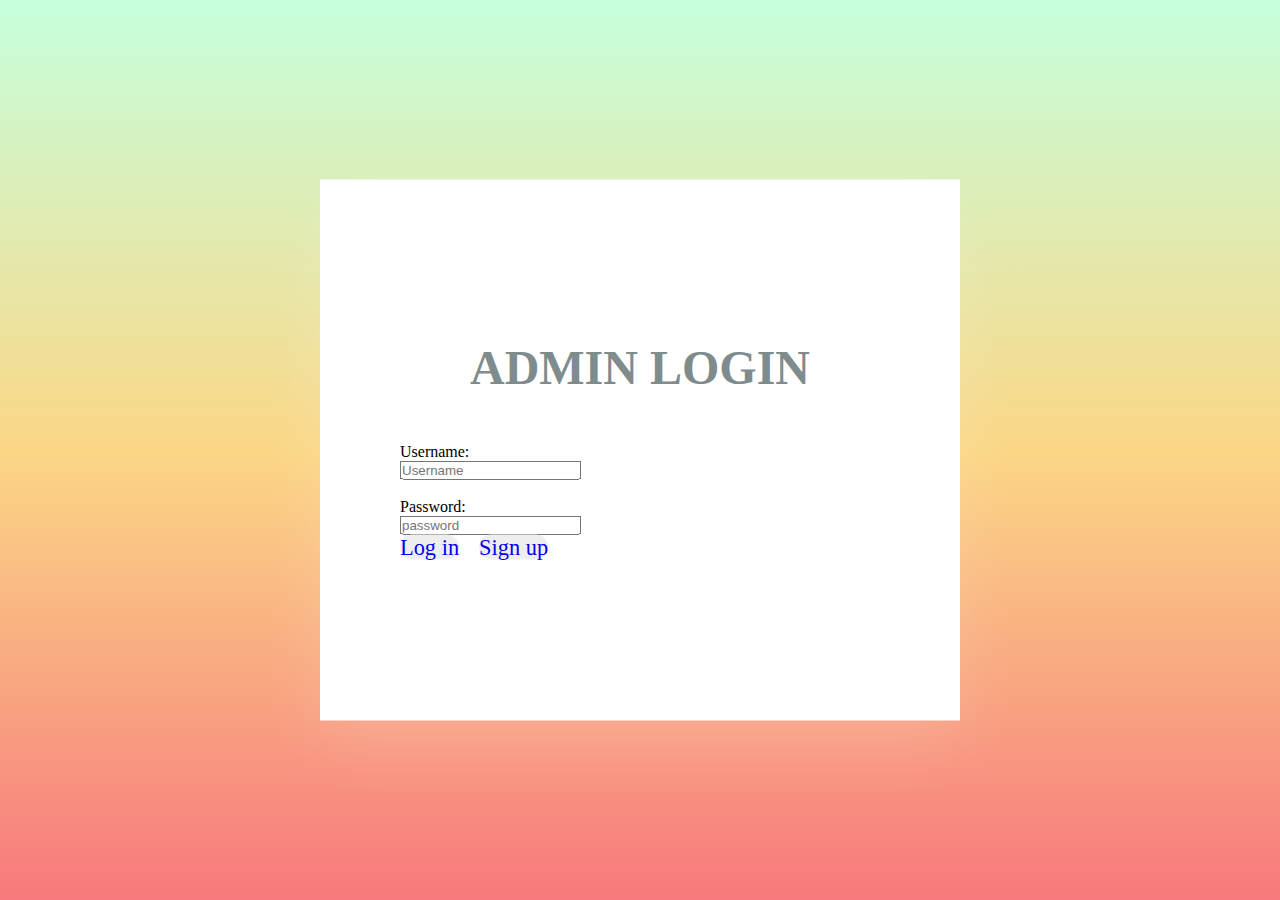
<file: index.html>
<!DOCTYPE HTML>
<html lang="en">
<head>
	<link rel="stylesheet" href="https://stackpath.bootstrapcdn.com/bootstrap/4.1.3/css/bootstrap.min.css" integrity="sha384-MCw98/SFnGE8fJT3GXwEOngsV7Zt27NXFoaoApmYm81iuXoPkFOJwJ8ERdknLPMO" crossorigin="anonymous">
	<link rel="stylesheet" href="style.css">
	<title>Waste Alert</title>


</head>
<body>
	<header>
		
	<div class="card">
		
		<div class="form-container">
			<h2 class="login-heading">Admin login</h2>
			<form action="GET">
				Username: <br>
				<input type="text" placeholder="Username" class="form-element"><br><br>
				Password: <br>
				<input type="password" placeholder="password" class="form-element"><br>
				<!-- <input type="submit" > --> <a href="http://localhost/waste_alert/FIRST.php" class=" btn login-btn">Log in</a>
				<!-- <input type="reset"> --> <a href="#" class="btn signup-btn">Sign up</a>	
			</form>	
		</div>
		
	</div> 

	</header>

	<main>
		<section>
		
		</section>
		
		<section>
		
		</section>

	</main>
	<footer>
		
	</footer>


	<script src="https://code.jquery.com/jquery-3.3.1.slim.min.js" integrity="sha384-q8i/X+965DzO0rT7abK41JStQIAqVgRVzpbzo5smXKp4YfRvH+8abtTE1Pi6jizo" crossorigin="anonymous"></script>
	<script src="https://cdnjs.cloudflare.com/ajax/libs/popper.js/1.14.3/umd/popper.min.js" integrity="sha384-ZMP7rVo3mIykV+2+9J3UJ46jBk0WLaUAdn689aCwoqbBJiSnjAK/l8WvCWPIPm49" crossorigin="anonymous"></script>
	<script src="https://stackpath.bootstrapcdn.com/bootstrap/4.1.3/js/bootstrap.min.js" integrity="sha384-ChfqqxuZUCnJSK3+MXmPNIyE6ZbWh2IMqE241rYiqJxyMiZ6OW/JmZQ5stwEULTy" crossorigin="anonymous"></script>
	
</body>
</file>
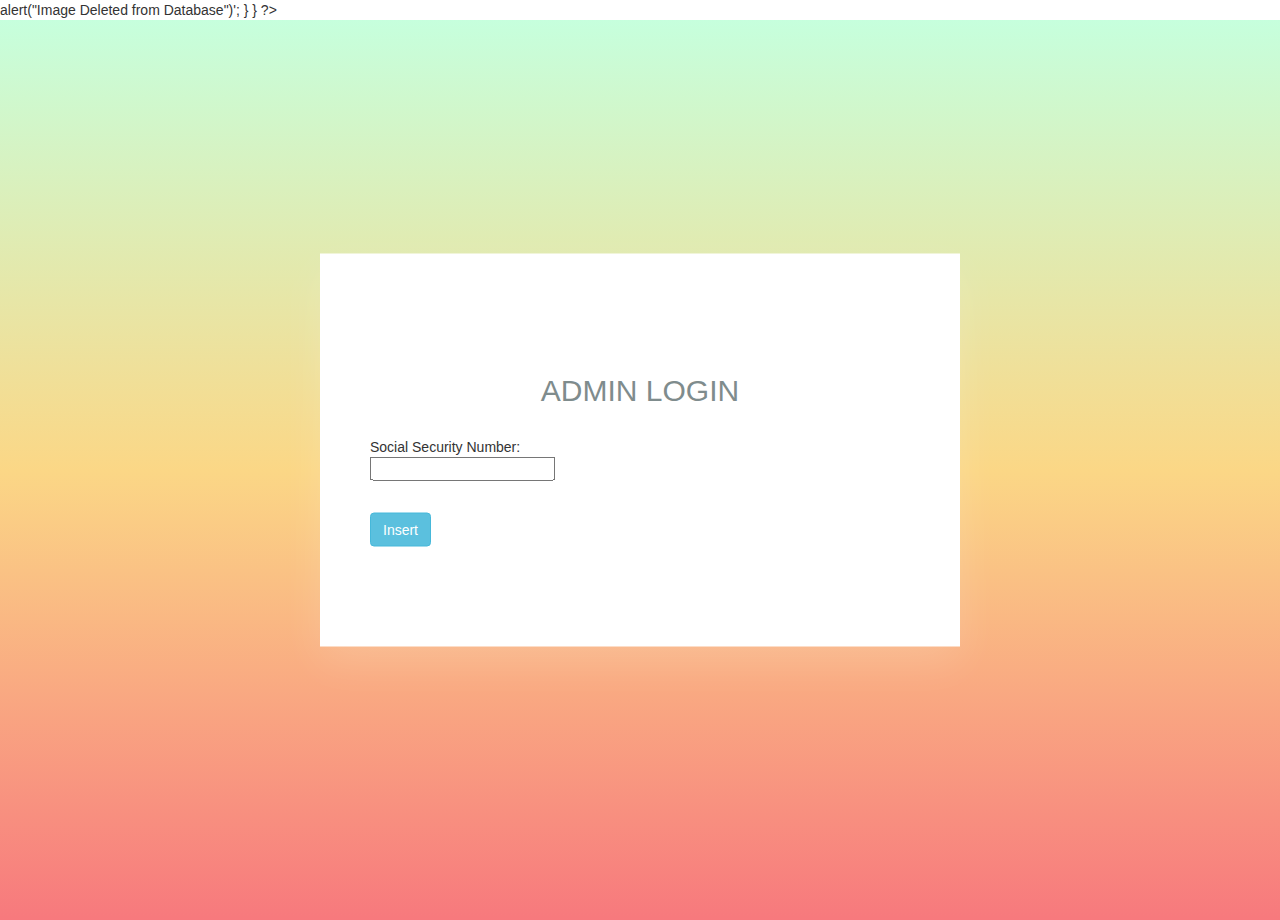
<file: first.html>
<?php  
 $connect = mysqli_connect("localhost", "root", "", "waste_test");  
 if(isset($_POST["insert"]))  
 {  
      $file = $_POST['id'];  
      $query = "DELETE FROM tbl_images WHERE id = '$file'";  
      if(mysqli_query($connect, $query))  
      {  
           echo '<script>alert("Image Deleted from Database")</script>';  
      }  
 }  
 ?>  
 <!DOCTYPE HTML>
<html lang="en">
<head>
	<link rel="stylesheet" href="https://stackpath.bootstrapcdn.com/bootstrap/4.1.3/css/bootstrap.min.css" integrity="sha384-MCw98/SFnGE8fJT3GXwEOngsV7Zt27NXFoaoApmYm81iuXoPkFOJwJ8ERdknLPMO" crossorigin="anonymous">
	<link rel="stylesheet" href="style.css">
	<script src="https://ajax.googleapis.com/ajax/libs/jquery/2.2.0/jquery.min.js"></script>  
           <link rel="stylesheet" href="https://maxcdn.bootstrapcdn.com/bootstrap/3.3.6/css/bootstrap.min.css" />  
           <script src="https://maxcdn.bootstrapcdn.com/bootstrap/3.3.6/js/bootstrap.min.js"></script>  
	<title>Waste Alert</title>


</head>
<body>
	<header>
		
	<div class="card">
		
		<div class="form-container">
			<h2 class="login-heading">Admin login</h2>
			<form method="post" enctype="multipart/form-data">
				Social Security Number: <br>
				<input type="text" name="id" class="form-element"><br><br>

				<input type="submit" name="insert" id="insert" value="Insert" class="btn btn-info" />  	
			</form>	
		</div>
		
	</div> 

	</header>



	<script src="https://code.jquery.com/jquery-3.3.1.slim.min.js" integrity="sha384-q8i/X+965DzO0rT7abK41JStQIAqVgRVzpbzo5smXKp4YfRvH+8abtTE1Pi6jizo" crossorigin="anonymous"></script>
	<script src="https://cdnjs.cloudflare.com/ajax/libs/popper.js/1.14.3/umd/popper.min.js" integrity="sha384-ZMP7rVo3mIykV+2+9J3UJ46jBk0WLaUAdn689aCwoqbBJiSnjAK/l8WvCWPIPm49" crossorigin="anonymous"></script>
	<script src="https://stackpath.bootstrapcdn.com/bootstrap/4.1.3/js/bootstrap.min.js" integrity="sha384-ChfqqxuZUCnJSK3+MXmPNIyE6ZbWh2IMqE241rYiqJxyMiZ6OW/JmZQ5stwEULTy" crossorigin="anonymous"></script>
	<script>  
 $(document).ready(function(){  
      $('#insert').click(function(){  
           var image_name = $('#image').val();  
           if(image_name == '')  
           {  
                alert("Please Select Image");  
                return false;  
           }  
           else  
           {  
                var extension = $('#image').val().split('.').pop().toLowerCase();  
                if(jQuery.inArray(extension, ['gif','png','jpg','jpeg']) == -1)  
                {  
                     alert('Invalid Image File');  
                     $('#image').val('');  
                     return false;  
                }  
           }  
      });  
 });  
 </script>
	
</body>
</file>
<file: style.css>
*{
	margin:0px;
	padding:0px;
	box-sizing: border-box;
}

html{
	background-color: #fff;
	margin:0 auto;
	font-size:16px;
}

header{
	background-image: linear-gradient(#C6FFDD,#FBD786,#f7797d);
	height:100vh;
}
.card{
	width:50%;
	background-color: #fff;
	box-shadow: 0 1.5rem 4rem rgba(255,255,255,.15);
	position:absolute;
	top:50%;
	left:50%;
	transform: translate(-50%,-50%);
	padding:10rem 5rem;
}
.login-heading{
	text-align: center;
	font-size: 3rem;
	margin-bottom: 3rem;
	text-transform: uppercase;
	color:#7f8c8d;
}
.form-container{
	margin:0 auto;
}

.btn{
	text-decoration: none;
	font-size:1.4rem;
	background-color: #eee;
	border-radius: 10rem;
	margin-top:1.2rem;
	margin-right:1rem;
	transition: all .2s;
}
.btn:hover{
	background-color:#3498db;
	color:#fff;
}
/*========================================
DASHBOARD
=========================================*/
.dash-header{
padding: 1rem 0;

}
.dash-header-text{
	font-family: sans-serif;
	font-size:4rem;
	text-align: center;
	color:#fff;
}


/*=======================================
LEFT- PANEL ON DASHBOARD
=========================================*/
.left-panel{
	font-size: ;
}

.left-content{
	background-color:#eee;
	padding: 25px;
	margin-bottom: 2px;
	border-radius: 15px;
}
.left-content:hover{
	background-color:#FFC312;
}

.left-items:link,
.left-items:visited{
	font-family: sans-serif;
	font-weight:600;
	text-decoration: none;
	color:black;
	font-size:1.6rem;
	text-transform: uppercase;

}
.left-items:hover,
.left-items:active{
	background-color:#FFC312;
	color:white;
}
/*=======================================
MAIN- PANEL ON DASHBOARD
=========================================*/
.main-panel{
	background-color:#ccc;
}
.main-container{
	background-color:#ecf0f1;
	border-radius: 15px;
	height:21.5rem;
}
.greet{
	color:#00cec9;
	margin-top: 1.4rem;
	padding-bottom: 10rem;
	
}
.greetings{
	margin-top: 2rem;
}
.ticket-btn-container{
	margin-top: 1rem;
}
.ticket:link,
.ticket:visited{
	text-decoration: none;
	color: #fff;
	background-color: #27ae60;
	padding:1rem;
	border-radius: 100px;
	font-size:1.2rem;
	font-family: sans-serif;
}

.ticket:hover{
	background-color: #2ecc71;
}

/*=================================================*/
.main-nav {
    float: right;
    list-style: none;
    margin-top: 10px;
}

.main-nav li {
    display: inline-block;
    margin-left: 40px;
    font-family: sans-serif;
    font-size:1.5rem;
}

.main-nav li a:link,
.main-nav li a:visited {
    padding: 8px 0;
    color: #fff;
    text-decoration: none;
    text-transform: uppercase;
    font-size: 90%;
    border-bottom: 2px solid transparent;
    -webkit-transition: border-bottom 0.2s;
    transition: border-bottom 0.2s;
}

.main-nav li a:hover,
.main-nav li a:active {
    border-bottom: 2px solid /*#e67e22*/#12CBC4;
    transform: translate(0,-2px);
}
/*=====================*/
.hor-line{
	height:5px;
	background-color:#fff;
	margin-top:10px;
}

/*===========================
REPORT 
=============================*/

.report-main-panel{
	background-color:white;
	height:30rem;
	width:60%;
}

.report-card{
	/*width:50%;*/
	background-color: #fff;
	box-shadow: 0 1.5rem 4rem rgba(255,255,255,.15);
	position:absolute;
	top:54%;
	left:50%;
	transform: translate(-50%,-50%);
	padding:2rem 5rem;
}
.report-form-container{
	margin:0 auto;
}
</file>
